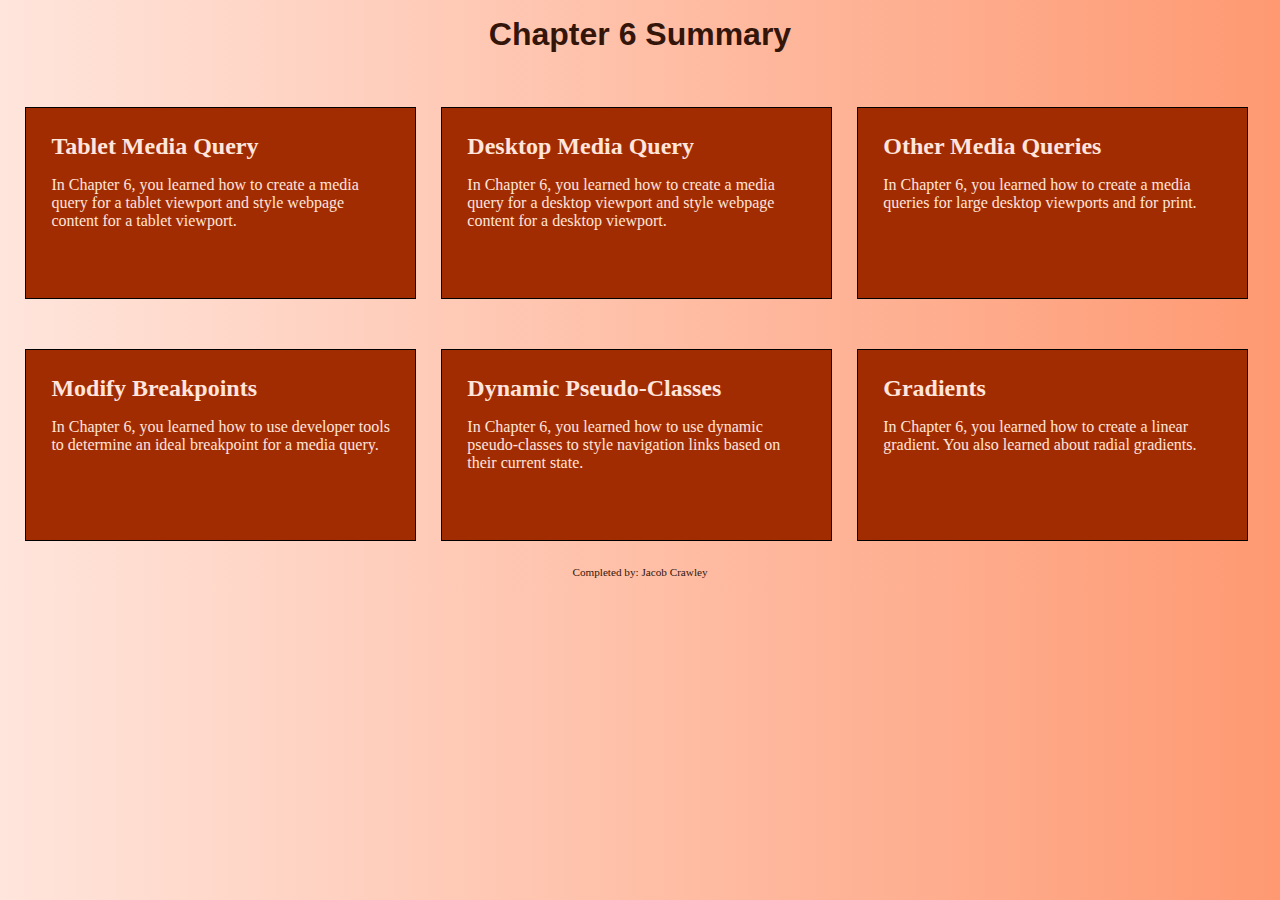
<file: AnalyzeApplyExtend/AnalyzeApplyExtend/apply/index.html>
<!DOCTYPE html>
<!-- Jacob Crawley, 3/14/24 -->
<html lang="en">
<head>
	<title>Chapter 6</title>
	<meta charset="utf-8">
    <link rel="stylesheet" href="css/apply06.css">
	<meta name="viewport" content="width=device-width, initial-scale=1"> 
</head>
<body>

	<div id="container">

        <!-- Use the header area for the website name or logo -->
        <header>
            <h1>Chapter 6 Summary</h1>
        </header>

        <!-- Use the main area to add the main content of the webpage -->
        <main>

            <article>   
                
                <h2>Tablet Media Query</h2>
                <p>In Chapter 6, you learned how to create a media query for a tablet viewport and style webpage content for a tablet viewport.</p>
                
            </article>
            
            <article>
                
                <h2>Desktop Media Query</h2>
                <p>In Chapter 6, you learned how to create a media query for a desktop viewport and style webpage content for a desktop viewport.</p>
                
            </article>
            
            <article>
                
                <h2>Other Media Queries</h2>
                <p>In Chapter 6, you learned how to create a media queries for large desktop viewports and for print.</p>
                
            </article>
            
            <article>
                
                <h2>Modify Breakpoints</h2>
                <p>In Chapter 6, you learned how to use developer tools to determine an ideal breakpoint for a media query.</p>
                
            </article>
            
            <article>
                
                <h2>Dynamic Pseudo-Classes</h2>
                <p>In Chapter 6, you learned how to use dynamic pseudo-classes to style navigation links based on their current state.</p>
                
            </article>
            
            <article>
                
                <h2>Gradients</h2>
                <p>In Chapter 6, you learned how to create a linear gradient. You also learned about radial gradients.</p>
                
            </article>

        </main>

        <!-- Use the footer area to add webpage footer content -->
        <footer>
            <p>Completed by: Jacob Crawley</p>
        </footer>

	</div>
	
</body>
</html>
</file>
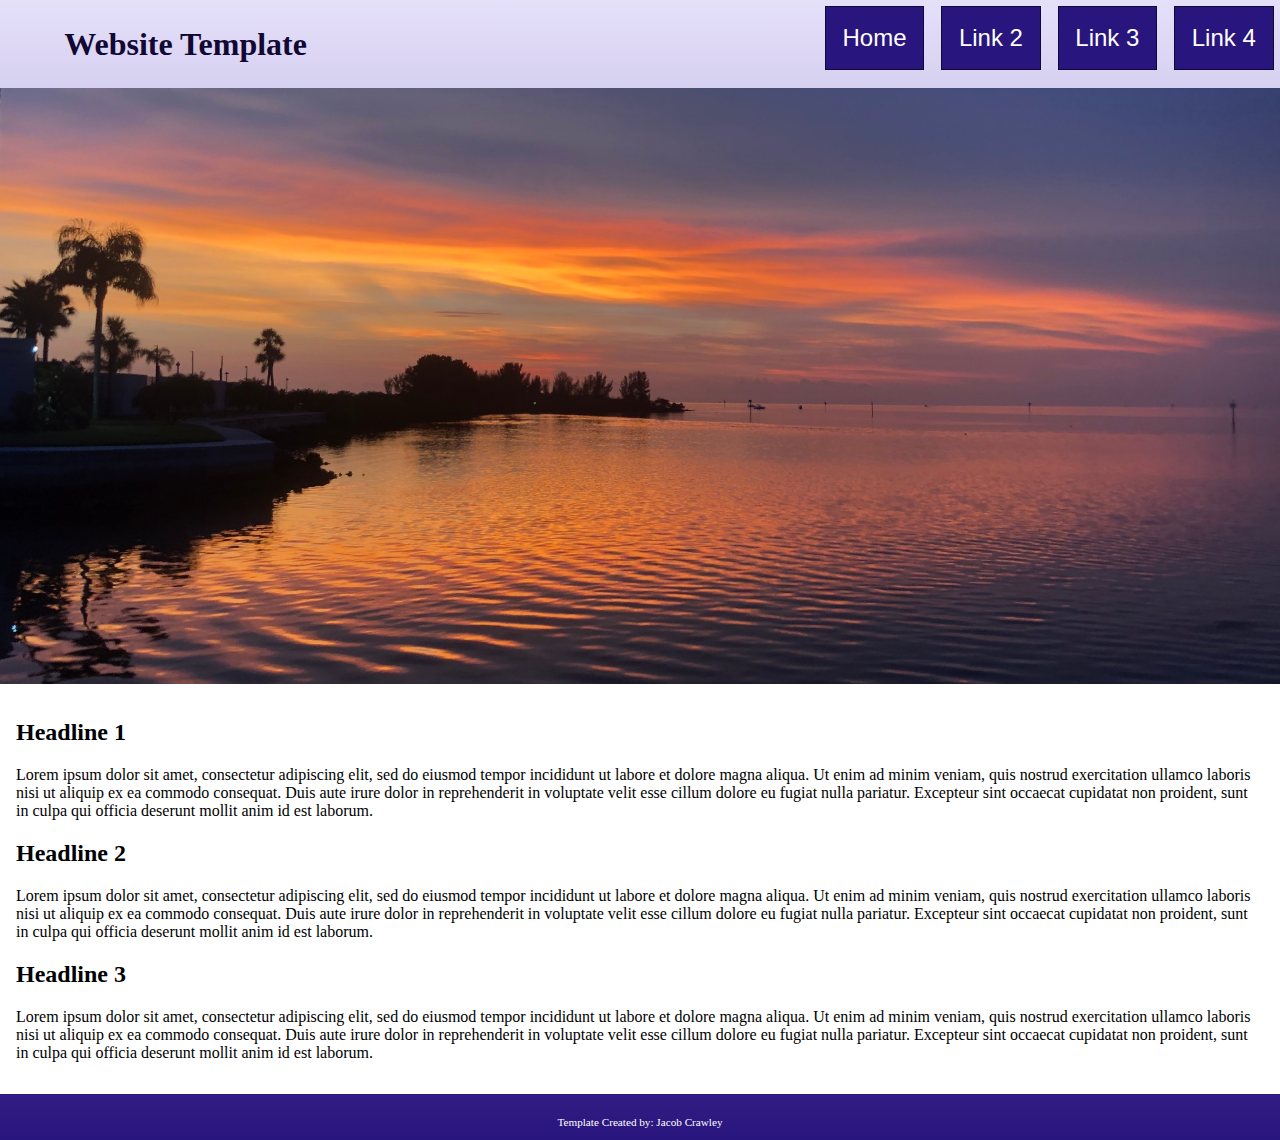
<file: AnalyzeApplyExtend/AnalyzeApplyExtend/analyze/analyze06.html>
<!DOCTYPE html>
<!-- 
    Student's Name: Jacob Crawley
    Date: 3/14/24
-->
<html lang="en">
<head>
	<title>Template</title>
	<meta charset="utf-8">
    <link rel="stylesheet" href="css/styles06.css">
	<meta name="viewport" content="width=device-width, initial-scale=1"> 
</head>
<body>

	<div id="container">

	<!-- Use the header area for the website name or logo -->
	<header>
		<h1>Website Template</h1>
	</header>
        
    <!-- Use the nav area to add hyperlinks to other pages within the website -->
	<nav>
		<ul>
			<li><a href="index.html">Home</a></li>
			<li><a href="#">Link 2</a></li>
			<li><a href="#">Link 3</a></li>
			<li><a href="#">Link 4</a></li>
		</ul>
	</nav>
        
    <div id="hero" class="tablet-desktop">   
        <img src="images/sunset.jpg" alt="sunset on the water">
    </div>

	<!-- Use the main area to add the main content of the webpage -->
	<main>
	
		
        <div id="col-content"> 
        
            <h2>Headline 1</h2>
            
            <p>Lorem ipsum dolor sit amet, consectetur adipiscing elit, sed do eiusmod tempor incididunt ut labore et dolore magna aliqua. Ut enim ad minim veniam, quis nostrud exercitation ullamco laboris nisi ut aliquip ex ea commodo consequat. Duis aute irure dolor in reprehenderit in voluptate velit esse cillum dolore eu fugiat nulla pariatur. Excepteur sint occaecat cupidatat non proident, sunt in culpa qui officia deserunt mollit anim id est laborum.</p>
            
        </div>
        
        <div id="col-content">
        
            <h2>Headline 2</h2>
            
            <p>Lorem ipsum dolor sit amet, consectetur adipiscing elit, sed do eiusmod tempor incididunt ut labore et dolore magna aliqua. Ut enim ad minim veniam, quis nostrud exercitation ullamco laboris nisi ut aliquip ex ea commodo consequat. Duis aute irure dolor in reprehenderit in voluptate velit esse cillum dolore eu fugiat nulla pariatur. Excepteur sint occaecat cupidatat non proident, sunt in culpa qui officia deserunt mollit anim id est laborum.</p>
            
        </div>
        
        <div id="col-content">
        
            <h2>Headline 3</h2>
            
            <p>Lorem ipsum dolor sit amet, consectetur adipiscing elit, sed do eiusmod tempor incididunt ut labore et dolore magna aliqua. Ut enim ad minim veniam, quis nostrud exercitation ullamco laboris nisi ut aliquip ex ea commodo consequat. Duis aute irure dolor in reprehenderit in voluptate velit esse cillum dolore eu fugiat nulla pariatur. Excepteur sint occaecat cupidatat non proident, sunt in culpa qui officia deserunt mollit anim id est laborum.</p>
            
        </div>
	
	</main>

	<!-- Use the footer area to add webpage footer content -->
	<footer>
		<p>Template Created by: Jacob Crawley</p>
	</footer>

	</div>
	
</body>
</html>
</file>
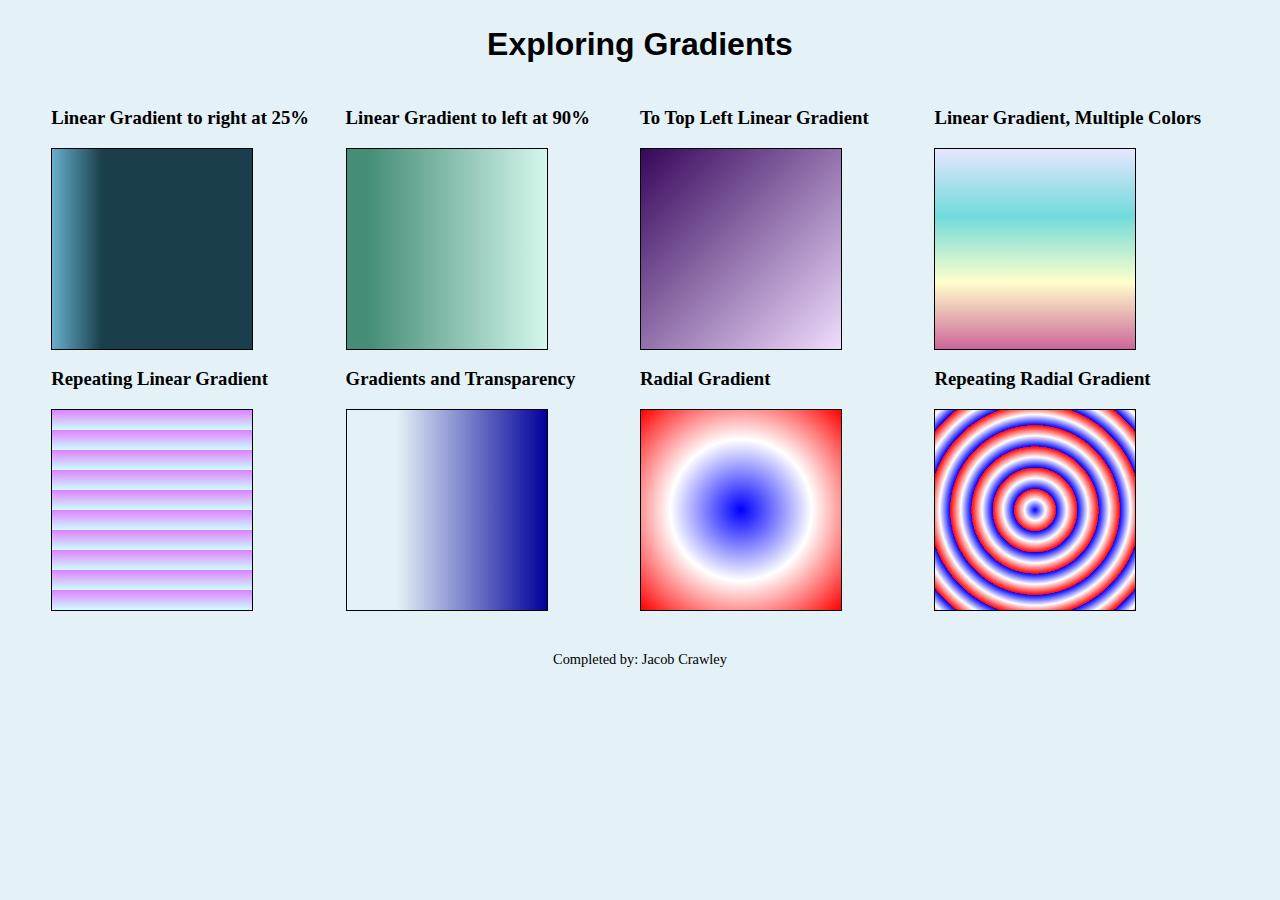
<file: AnalyzeApplyExtend/AnalyzeApplyExtend/extend/extend06.html>
<!DOCTYPE html>
<!-- 
    Student's Name: jacob crawley
    Date: 3/15/24
-->
<html lang="en">
<head>
	<title>Gradients</title>
	<meta charset="utf-8">
    <link rel="stylesheet" href="css/styles06.css">
	<meta name="viewport" content="width=device-width, initial-scale=1"> 
</head>
<body>

	<div id="container">

        <!-- Use the header area for the website name or logo -->
        <header>
            <h1>Exploring Gradients</h1>
        </header>
        
        <main>

            <div class="columns">
                <h3>Linear Gradient to right at 25%</h3>
                <div class="box gradient1"></div>
            </div>

            <div class="columns">
                <h3>Linear Gradient to left at 90%</h3>
                <div class="box gradient2"></div>
            </div>

            <div class="columns">
                <h3>To Top Left Linear Gradient</h3>
                <div class="box gradient3"></div>
            </div>
            
            <div class="columns">
                <h3>Linear Gradient, Multiple Colors</h3>
                <div class="box gradient4"></div>
            </div>
            
            <div class="columns">
                <h3>Repeating Linear Gradient</h3>
                <div class="box gradient5"></div>
            </div>
            
            <div class="columns">
                <h3>Gradients and Transparency</h3>
                <div class="box gradient6"></div>
            </div>
            
            <div class="columns">
                <h3>Radial Gradient</h3>
                <div class="box gradient7"></div>
            </div>

            <div class="columns">
                <h3>Repeating Radial Gradient</h3>
                <div class="box gradient8"></div>
            </div>
            
        </main>

        <!-- Use the footer area to add webpage footer content -->
        <footer>
            <p>Completed by: Jacob Crawley</p>
        </footer>

	</div>
	
</body>
</html>
</file>
<file: AnalyzeApplyExtend/AnalyzeApplyExtend/apply/css/apply06.css>
/*
Author: jacob crawley
Date: 3/15/24
File Name:  apply006.css
*/

/* CSS Reset */
body, header, nav, main, footer, h1, div, article, h2 {
    margin: 0;
    padding: 0;
    border: 0;
}

/* Style rules for body */
body {
	background-color: #fe9972;
}

/* Style rules for mobile viewport */

/* Style rule for the header element */
header {
	font-family: Verdana, Arial, sans-serif;
	margin: 1em;
	text-align: center;
    color: #341509;
}

/* Style rules for the main content  */
main {
    padding: 1%;
}

article {
    background-color: #a22c02;
    color: #ffe5dc;
    padding: 2%;
    margin: 2% 1%;
    border: 1px solid #000;
}

/* Style rule for the footer element */
footer {
	font-size: .70em;
	text-align: center;
    color: #341509;
}

@media screen and (min-width: 481px) {
    article {
      width: 43%;
      float: left;
      height: 160px;
    }
    
    footer {
      clear: left;
    }
}

/* Media Query for Desktop Viewport */
@media screen and (min-width: 900px) {
  article {
    width: 27%;
    height: 140px;
  }
  
  article:hover {
    background-color: #ffe5dc;
    color: #a22c02;
  }
}

body {
  background: linear-gradient(to left, #fe9972, #ffe5dc);
}
</file>
<file: AnalyzeApplyExtend/AnalyzeApplyExtend/analyze/css/styles06.css>
/*
    Student Name jacob crawley
	File Name: styles06.css
	Current Date: 3/15/24
*/

/* CSS reset */
body, header, nav, main, footer, img, h1, h3, ul {
    margin: 0;
    padding: 0;
    border: 0;
}

/* Style rule for body and images */
body {
    background: linear-gradient(to bottom, #e5e0fa, #29157e);
}

img {
    max-width: 100%;
    display: block;
}

/* Styles for Mobile Layout */

/* Hide tablet-desktop content */
.tablet-desktop {
    display: none;
}

/* Style rule for the header */
header {
	padding: 2%;
	color: #110934;
	text-align: center;
}

/* Style rules for navigation area */
nav ul {
    list-style-type: none;
    text-align: center;
}

nav li {
    font-size: 1.5em;
    font-family: Arial, sans-serif;
    border-radius: 5px;
    border: 1px solid #110934;
    margin: 1%;
    background-color: #29157e;
}

nav li a {
    display: block;
    color: #fff;
    padding: 0.5em 1em;
    text-decoration: none;
}

/* Style rules for the main content  */
main {
	display: block;
	font-family: Georgia, "Times New Roman", sans-serif;
	font-size: 1em;
	padding: 1em;
	background-color: #FFFFFF;
	border-top: solid 0.2em #110934; 
	border-bottom: solid 0.2em #110934;
}

/* Style rule for footer */
footer {
	font-size: .70em;
	text-align: center;
	margin-top: 2em;
    color: #fff;
}

/* Media Query for Tablet Viewport */
@media screen and (min-width: 600px), print {
    /* Indicate tablet-desktop class */
    /* Tablet Viewport: Style rules for nav area */
    .tablet-desktop {
        display: block;
    }

    nav li {
        display: inline-block;
        margin: 0.5%;
    }
    
    nav li a {
        padding: 0.1em 1em;
    }
    
}

/* Media Query for Desktop Viewport */
@media screen and (min-width: 769px), print {
    /* Desktop Viewport: Style rule for header element */
    /* Header in Desktop Viewport */
    header {
        width: 25%;
        float: left;
    }

    /* Indicate style rule for nav in Desktop Viewport */
    /* Align text to right for nav elements */
    nav ul {
        text-align: right;
    }

    /* Desktop Viewport: Style rules for nav */
    nav li {
        border-radius: 0;
    }

    nav li a {
        display: inline-block;
        padding: 0.7em;
    }

    /* Desktop Viewport: Style rules for the main content */
    main {
        border-style: none;
        margin-bottom: 1em 0;
        overflow: auto;
    }

    /* Desktop Viewport: Style rule for footer */
    footer {
        clear: left;
    }

    /* New Style Rule for Column Content */
    .col-content {
        width: 30%;
        float: left;
        padding: 1.5%;
    }
}

/* Media Query for Large Desktop Viewport */
@media (min-width: 1441px) {
    /* Comment for Large Desktop Viewport */
    /* Media Query for Large Desktop Viewport. */

    /* Style for container */
    #container {
        width: 1440px;
        margin: 0 auto;
    }
}
</file>
<file: AnalyzeApplyExtend/AnalyzeApplyExtend/extend/css/styles06.css>
/*
Student: jacob Crawley 
Date: 3/15/24
File Name: styles06.css
*/

/* CSS Reset */
body, header, main, footer, h1, div {
    margin: 0;
    padding: 0;
    border: 0;
}

/* Style rule for body */
body {
	background-color: #e4f1f6;
}

/* Style rules for header */
header {
	padding: 2%;
	text-align: center;
}

h1 {
    font-family: Verdana, Arial, serif;
}

/* Style rules for main content */

main {
    margin: 0 4%;
}

.box {
    border: 1px solid #000;
    height: 200px;
    width: 200px;
}

/* Gradient style rules */
.gradient1 {
  background: linear-gradient(to right, #67afcb, #1a3e4c 25%);
}

.gradient2 {
  background: linear-gradient(to left, #d4f7ec, #448d76 90%);
}

.gradient3 {
  background: linear-gradient(to top left, #efddfd, #36065b);
}

.gradient4 {
  background: linear-gradient(#e6e6ff, #70dbdb, #ffffcc, #cc6699);
}

.gradient5 {
  background: repeating-linear-gradient(#df80ff 10%, #ccffff 20%);
}

.gradient6 {
  background: linear-gradient(to right, rgba(0,0,153,0) 25%, rgba(0,0,153,1));
}

.gradient7 {
  background: radial-gradient(#0000ff, #fff, #ff0000);
}

.gradient8 {
  background: repeating-radial-gradient(#0000ff, #fff, #ff0000 15%);
}

/* Style rule for footer */
footer {
	font-size: .90em;
	text-align: center;
	padding: 2%;
    clear: left;
}

/* Media Query for Tablet Viewports */
@media screen and (min-width: 481px) {
    
    .columns {
        width: 50%;
        float: left;
    }
    
}

/* Media Query for Desktop Viewports */
@media screen and (min-width: 1200px) {
    
    .columns {
        width: 25%;
    }
    
}
</file>
